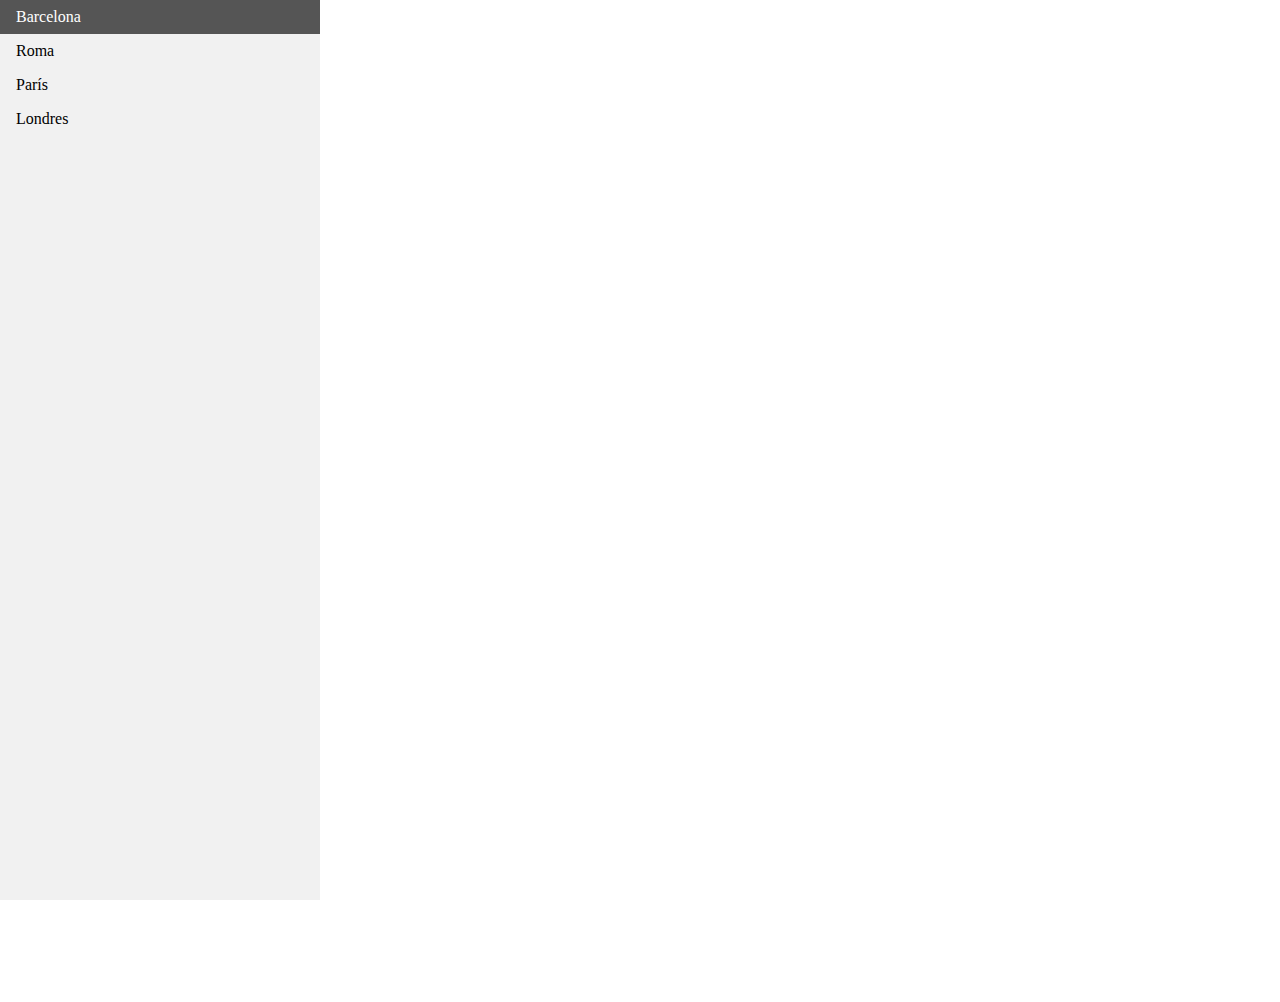
<file: base-practica-javascript1-master/index.html>
<!DOCTYPE html>
<html lang="en">

<head>
    <meta charset="UTF-8">
    <meta http-equiv="X-UA-Compatible" content="IE=edge">
    <meta name="viewport" content="width=device-width, initial-scale=1.0">
    <title>Navegación con Javascript</title>
    <link rel="stylesheet" href="style.css">
</head>

<body>

    <ul>
        <li><a>Barcelona</a></li>
        <li><a>Roma</a></li>
        <li><a>París</a></li>
        <li><a>Londres</a></li>
    </ul>

    <div class="contenedor">
        <h2 id="titulo"></h2>
        <h3 id="subtitulo"></h3>
        <p id="parrafo"></p>
    </div>

    <script type="module" src="script.js"></script>
</body>

</html>
</file>
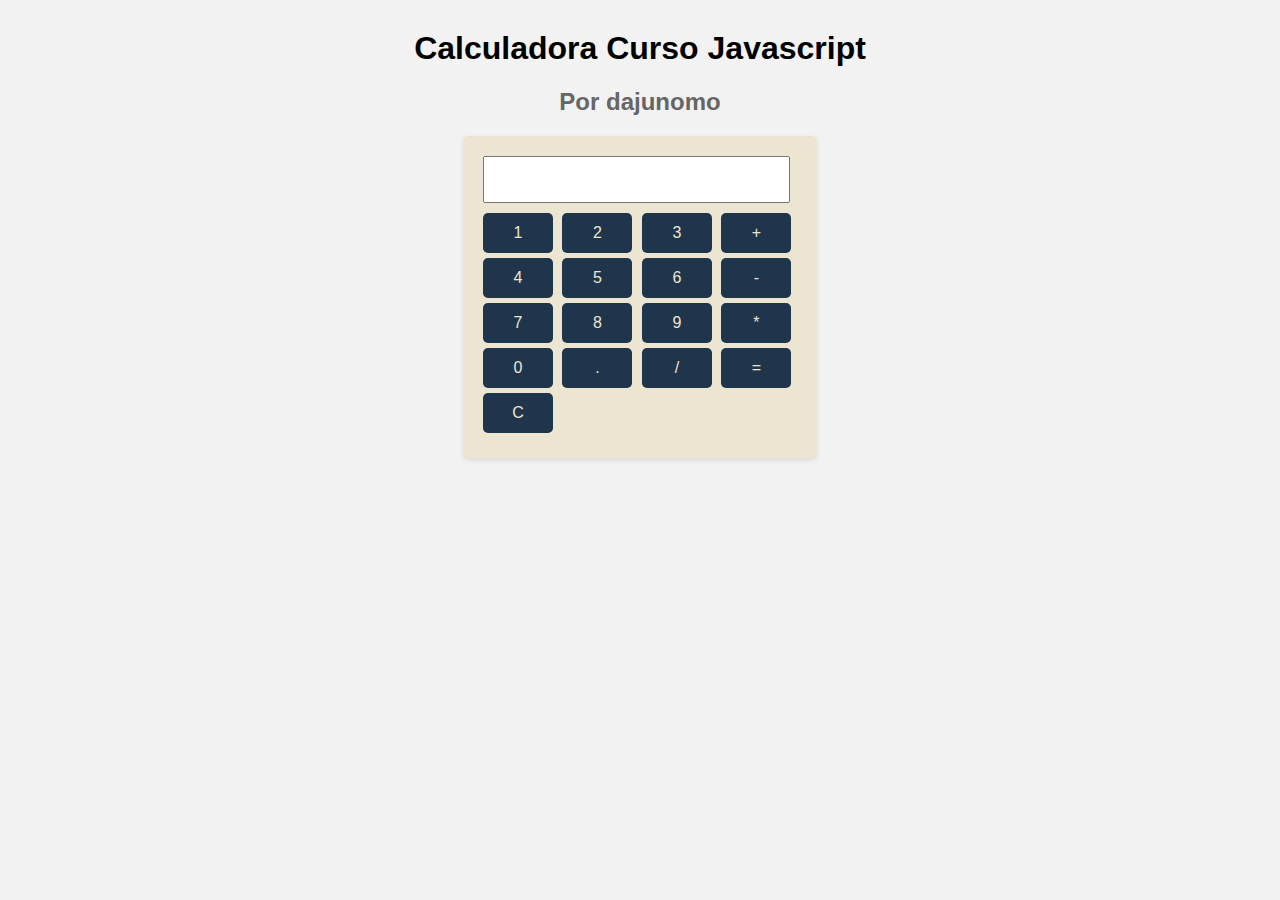
<file: Calculadora/index.html>
<!DOCTYPE html>
<html lang="en">

<head>
    <meta charset="UTF-8">
    <meta http-equiv="X-UA-Compatible" content="IE=edge">
    <meta name="viewport" content="width=device-width, initial-scale=1.0">
    <title>Calculadora</title>
    <link rel="stylesheet" href="style.css">
</head>

<body>
    <h1>Calculadora Curso Javascript</h1>
    <h2>Por dajunomo</h2>
    <div class="calculadora">
        <input type="text" id="pantalla" readonly>
        <br>
        <input type="button" value="1" onclick="agregar('1')">
        <input type="button" value="2" onclick="agregar('2')">
        <input type="button" value="3" onclick="agregar('3')">
        <input type="button" value="+" onclick="agregar('+')">
        <br>
        <input type="button" value="4" onclick="agregar('4')">
        <input type="button" value="5" onclick="agregar('5')">
        <input type="button" value="6" onclick="agregar('6')">
        <input type="button" value="-" onclick="agregar('-')">
        <br>
        <input type="button" value="7" onclick="agregar('7')">
        <input type="button" value="8" onclick="agregar('8')">
        <input type="button" value="9" onclick="agregar('9')">
        <input type="button" value="*" onclick="agregar('*')">
        <br>
        <input type="button" value="0" onclick="agregar('0')">
        <input type="button" value="." onclick="agregar('.')">
        <input type="button" value="/" onclick="agregar('/')">
        <input type="button" value="=" onclick="calcular()">
        <br>
        <input type="button" value="C" onclick="borrar()">
    </div>


    

    <script src="script.js"></script>
</body>

</html>
</file>
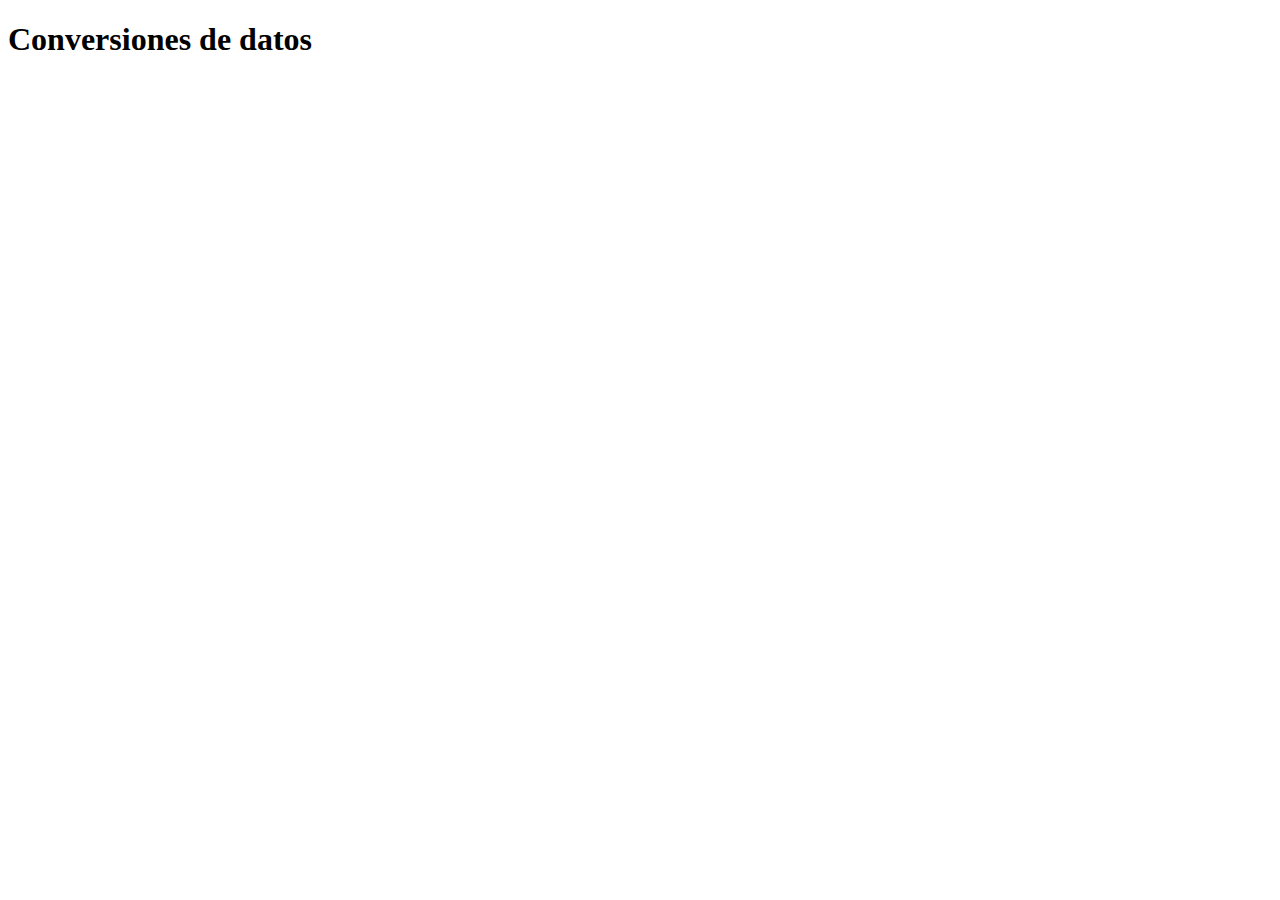
<file: conversiones_de_datos/index.html>
<!DOCTYPE html>
<html lang="en">
<head>
    <meta charset="UTF-8">
    <meta name="viewport" content="width=device-width, initial-scale=1.0">
    <title>Document</title>
    <script src="script.js"></script>
</head>
<body>
    <h1>Conversiones de datos </h1>
</body>
</html>
</file>
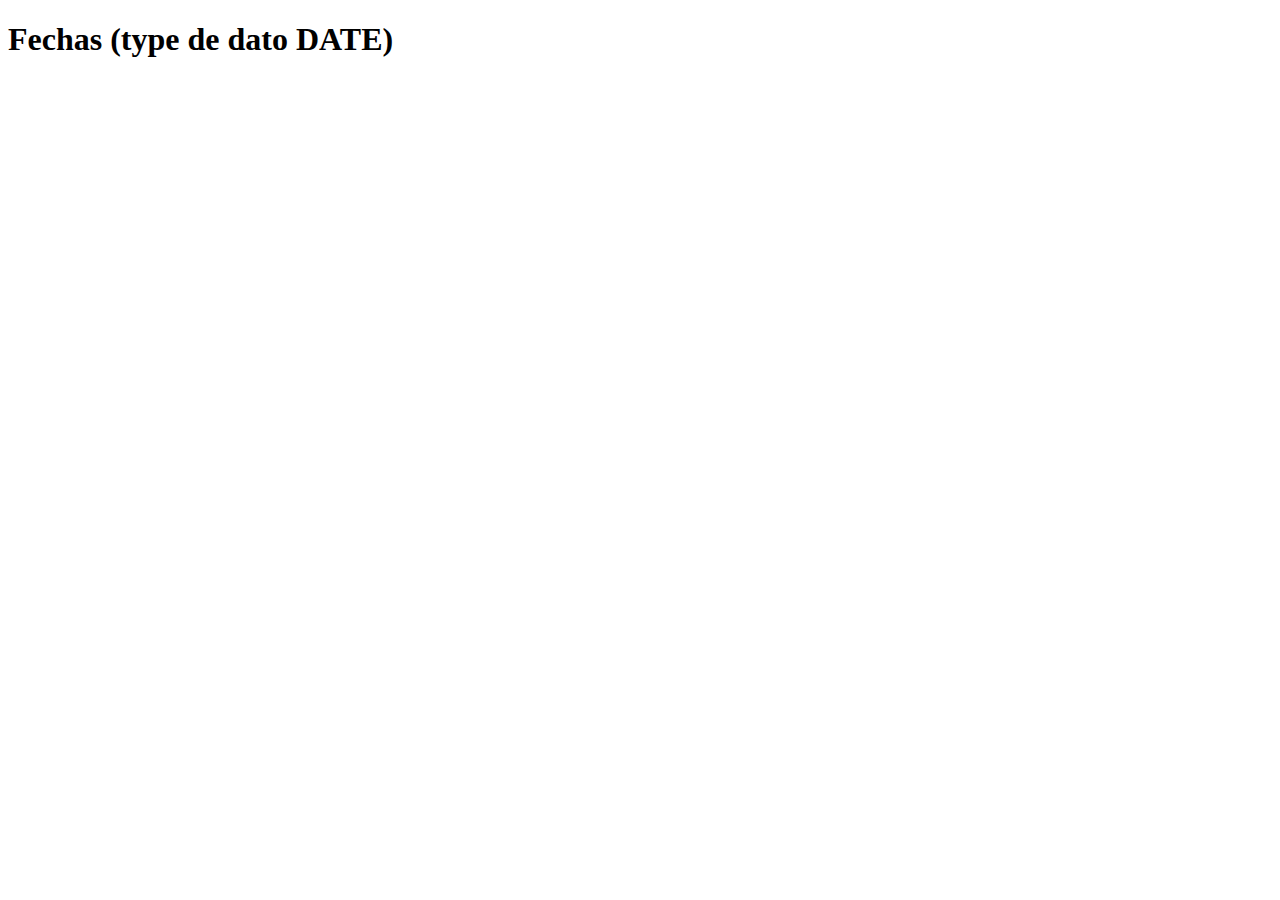
<file: Date/Index.html>
<!DOCTYPE html>
<html lang="en">
<head>
    <meta charset="UTF-8">
    <meta name="viewport" content="width=device-width, initial-scale=1.0">
    <title>Document</title>
</head>
<body>
    <h1>Fechas (type de dato DATE)</h1>
    
    <p id="seleccionable"></p>

<script src="script.js"></script>

</body>
</html>
</file>
<file: base-practica-javascript1-master/style.css>
body {
    margin: 0;
}

ul {
    list-style-type: none;
    margin: 0;
    padding: 0;
    width: 25%;
    background-color: #f1f1f1;
    position: fixed;
    height: 100%;
    overflow: auto;
}

li a {
    display: block;
    color: #000;
    padding: 8px 16px;
    text-decoration: none;
}

li a.active {
    background-color: #04AA6D;
    color: white;
}

li a:hover:not(.active) {
    background-color: #555;
    color: white;
}


.contenedor {
    margin-left: 25%;
    padding: 1px 16px;
    height: 1000px;
}
</file>
<file: Calculadora/style.css>
body {
  font-family: Arial, Helvetica, sans-serif ;
  background-color: #f2f2f2;
}

h1 {
  text-align: center;
  margin-top: 30px;
}

h2 {
  text-align: center;
  margin-top: 10px;
  color: #666;
}

.calculadora {
  width: 314px;
  margin: 0 auto;
  background-color: #ece5d2;
  padding: 20px;
  border-radius: 5px;
  box-shadow: 0 2px 5px rgba(0, 0, 0, 0.1);
}

#pantalla {
  width: 90%;
  padding: 10px;
  font-size: 20px;
  margin-bottom: 10px;
  text-align: right;
}

input[type="button"] {
  width: 70px;
  height: 40px;
  margin-right: 5px;
  margin-bottom: 5px;
  font-size: 16px;
  background-color: #1f354b;
  border: none;
  border-radius: 5px;
  cursor: pointer;
  color: #ece5d2;
}

input[type="button"]:hover {
  background-color: #3eb8bf ;
}

input[type="button"]:last-child {
  margin-right: 0;
}

button{text-align:center linear-gradient(to right, #dc3545, #e0666e);} 
button:hover {background-image: linear-gradient(to right, #d32838, #e0666e);}
</file>
